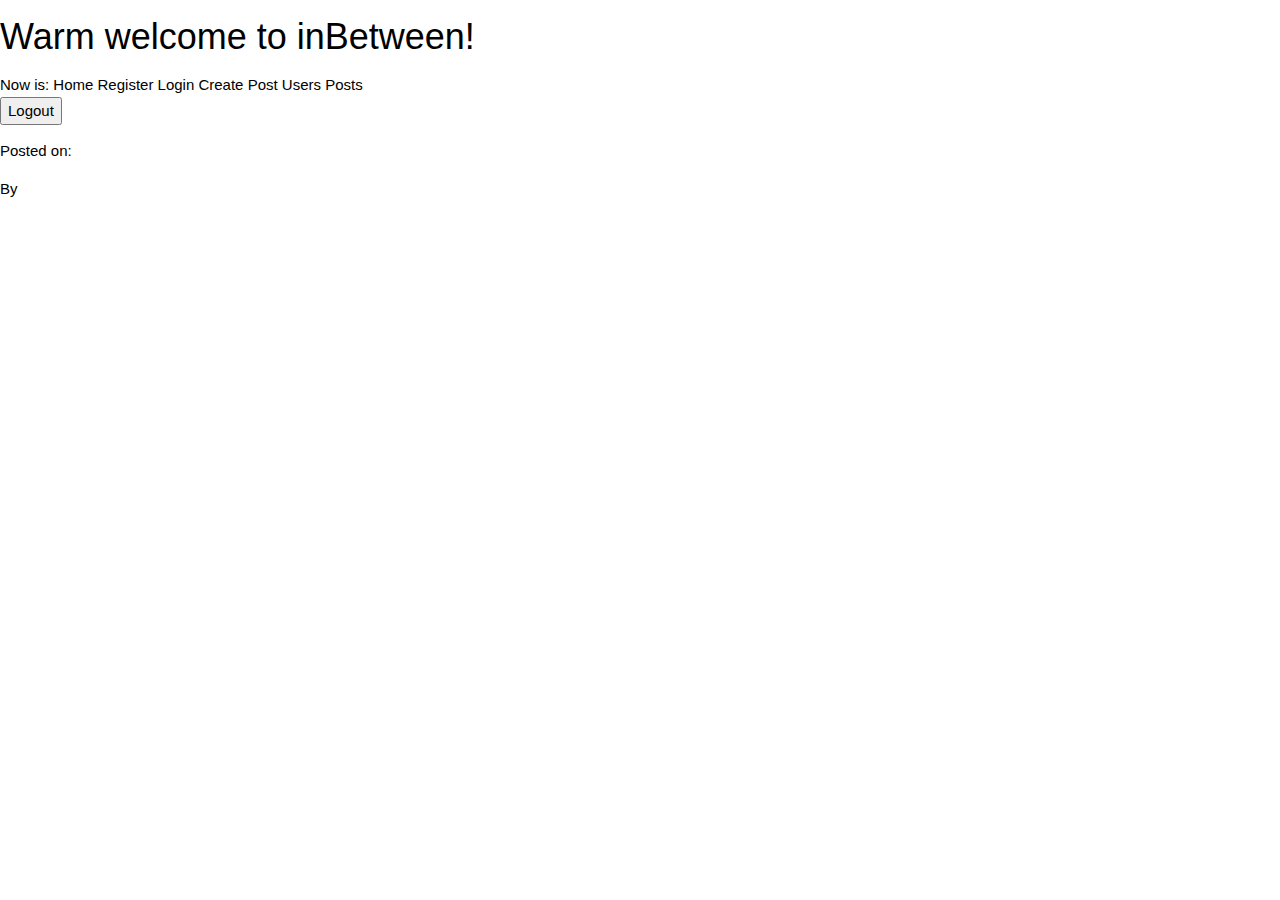
<file: target/classes/templates/index.html>
<!DOCTYPE html>
<html lang="es" xmlns="http://www.w3.org/1999/xhtml"
	xmlns:th="http://www.thymeleaf.org"
	xmlns:sec="http://www.thymeleaf.org/extras/spring-security">
<link rel="stylesheet" href="https://www.w3schools.com/w3css/4/w3.css">
<link rel="stylesheet" th:href="@{/css/style.css}"/>
<script th:src="@{/js/script.js}"></script>
<head>
    <meta charset="UTF-8" />
    <title>inBetween</title>
</head>
<body>
<header>
<h1>Warm welcome to inBetween!</h1>
    Now is: <b th:text="${execInfo.now.time}"></b>
        <a th:href="@{/}">Home</a>
		<a th:href="@{/users/register}">Register</a>
		<a th:href="@{/login}">Login</a>
		<a th:href="@{/posts/create}">Create Post</a>
		<a th:href="@{/users/list}">Users</a>
		<a th:href="@{/posts/list}" >Posts</a>
		<form th:action="@{/logout}" method="post">
	 	<input type="submit" class="btn bt-info" value="Logout" /></form>
     <main id="posts">
     <article th:each="p : ${latest3posts}">
      <h2 class="title" th:text="${p.title}"></h2>
      <p class="content" th:utext="${p.body}"></p>
       <div class="date">
       Posted on:<p class="date" th:text="${p.date}"></p>
       By <p class="content" th:utext="${p.author.username}"></p>
      </div>
    </article>
	</main>
	</header>
</body>

</html>
</file>
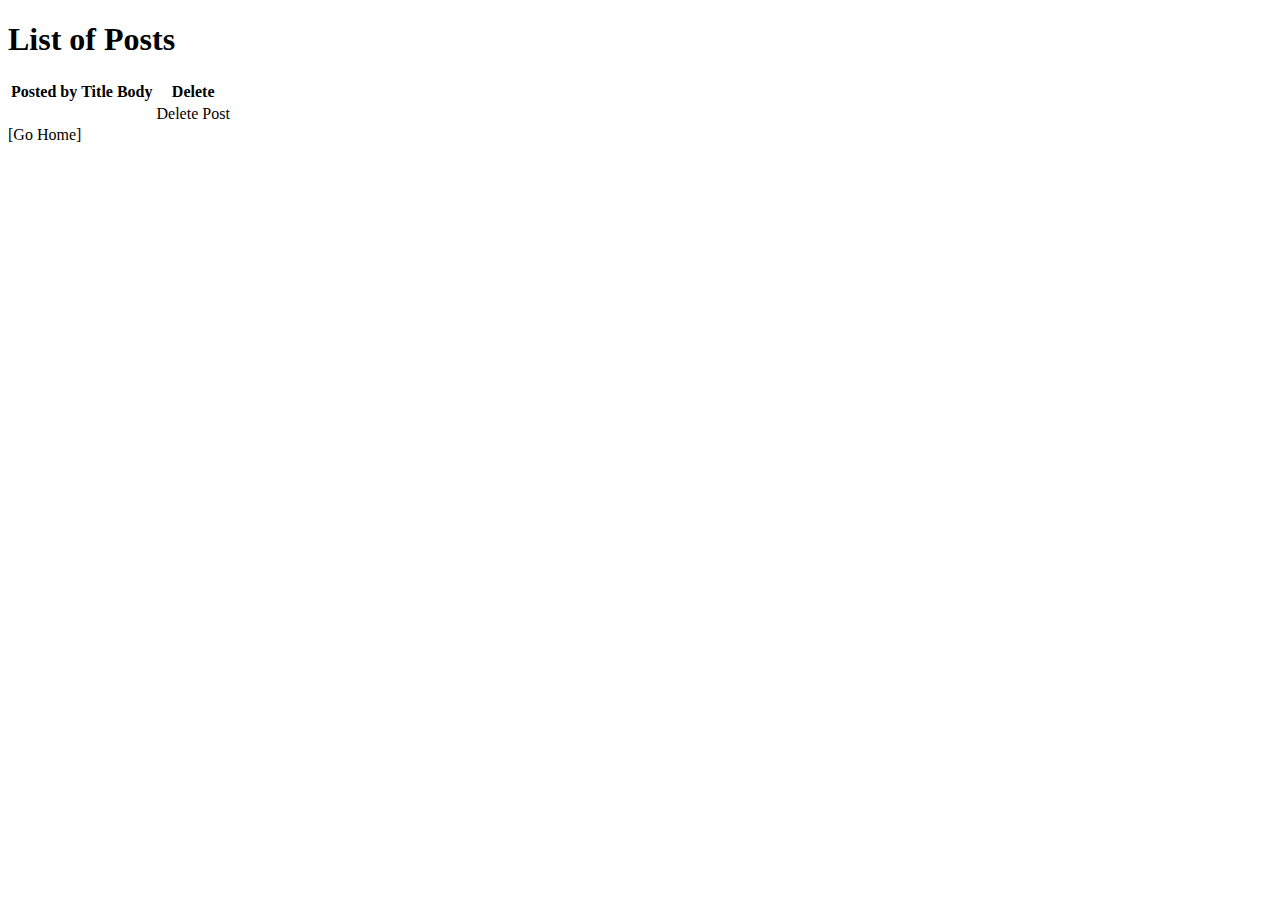
<file: target/classes/templates/listPosts.html>
<!DOCTYPE html>
<html xmlns:th="http://www.thymeleaf.org">
<head>
    <meta charset="utf-8">
    <meta http-equiv="X-UA-Compatible" content="IE=edge">
    <title>List Posts</title>
    <meta name="viewport" content="width=device-width, initial-scale=1">
    <link rel="stylesheet" href="https://stackpath.bootstrapcdn.com/bootstrap/4.2.1/css/bootstrap.min.css" integrity="sha384-GJzZqFGwb1QTTN6wy59ffF1BuGJpLSa9DkKMp0DgiMDm4iYMj70gZWKYbI706tWS" crossorigin="anonymous">
    <script src="https://code.jquery.com/jquery-3.3.1.slim.min.js" integrity="sha384-q8i/X+965DzO0rT7abK41JStQIAqVgRVzpbzo5smXKp4YfRvH+8abtTE1Pi6jizo" crossorigin="anonymous"></script>
    <script src="https://cdnjs.cloudflare.com/ajax/libs/popper.js/1.14.6/umd/popper.min.js" integrity="sha384-wHAiFfRlMFy6i5SRaxvfOCifBUQy1xHdJ/yoi7FRNXMRBu5WHdZYu1hA6ZOblgut" crossorigin="anonymous"></script>
    <script src="https://stackpath.bootstrapcdn.com/bootstrap/4.2.1/js/bootstrap.min.js" integrity="sha384-B0UglyR+jN6CkvvICOB2joaf5I4l3gm9GU6Hc1og6Ls7i6U/mkkaduKaBhlAXv9k" crossorigin="anonymous"></script>

    <script
  		src="http://code.jquery.com/jquery-3.3.1.min.js"
  		integrity="sha256-FgpCb/KJQlLNfOu91ta32o/NMZxltwRo8QtmkMRdAu8="
  		crossorigin="anonymous"></script>
  	<link rel="stylesheet" href="https://cdn.datatables.net/1.10.19/css/jquery.dataTables.min.css">
  	<script src="https://cdn.datatables.net/1.10.19/js/jquery.dataTables.min.js" ></script>
</head>
<body>
<div class="container">
   
    <div>
        <h1>List of Posts</h1>
    </div>
     
    <div>
        <table class="table table-fluid" id="myTable">
            <thead>
                <tr>
                    <th>Posted by</th>
                    <th>Title</th>
                    <th>Body</th>
                    <th>Delete</th>
<!--                     <th>Update</th> -->
                </tr>
            </thead>
            <tbody>
                <tr th:each="post: ${listPosts}">
					<td th:utext="${post.author.username}"></td>
                    <td th:utext="${post.title}"></td>
                    <td th:utext="${post.body}"></td>
                    <td ><a th:href="@{/posts/delete(id=${post.id})}"> Delete Post</a></td>      
                </tr>
            </tbody>
        </table>
    </div>
</div>
        <a th:href="@{/}">[Go Home]</a>
<script th:src="@{/assets/summernote/summernote-bs4.js}"></script>
        <script>
		    $(document).ready( function () {
		    $('#myTable').DataTable();
		} );
		$('.textEditor').summernote({
			 lang: 'en-EN',
			 dialogsInBody: true,
			 height: 120,
			 minHeight: null, 
			 maxHeight: null, 
			 shortCuts: false,
			 fontSize: 14,
			 disableDragAndDrop: false,
			 toolbar: [
			 ['style', ['bold', 'italic', 'underline', 'clear']],
			 ['font', ['strikethrough', 'superscript', 'subscript']],
			 ['fontsize', ['fontsize']],
			 ['color', ['color']],
			 ['para', ['ul', 'ol', 'paragraph']],
			 ['height', ['height']],
			 ['Insert', ['picture']],
			 ['Other', ['fullscreen', 'codeview']]
			 ],
			 callbacks: {
			 onImageUpload: function(image) {
			 editor = $(this);
			 uploadImageContent(image[0], editor);
			 }
			 }
			 });
    </script>
</body>
</html>
</file>
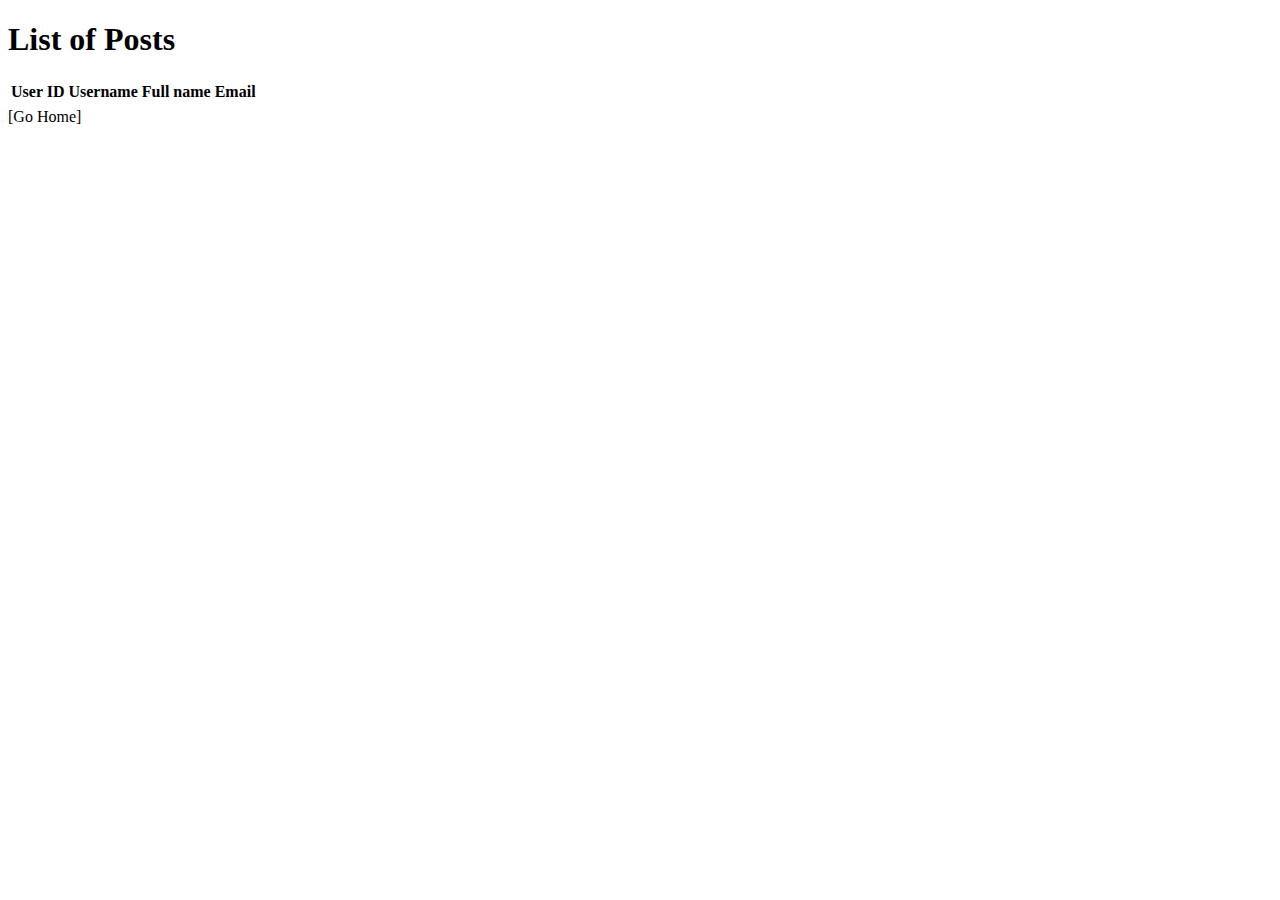
<file: target/classes/templates/users.html>
<!DOCTYPE html>
<html xmlns:th="http://www.thymeleaf.org">
<head>
    <meta charset="utf-8">
    <meta http-equiv="X-UA-Compatible" content="IE=edge">
    <title>List Posts</title>
    <meta name="viewport" content="width=device-width, initial-scale=1">
    <link rel="stylesheet" href="https://stackpath.bootstrapcdn.com/bootstrap/4.2.1/css/bootstrap.min.css" integrity="sha384-GJzZqFGwb1QTTN6wy59ffF1BuGJpLSa9DkKMp0DgiMDm4iYMj70gZWKYbI706tWS" crossorigin="anonymous">
    <script src="https://code.jquery.com/jquery-3.3.1.slim.min.js" integrity="sha384-q8i/X+965DzO0rT7abK41JStQIAqVgRVzpbzo5smXKp4YfRvH+8abtTE1Pi6jizo" crossorigin="anonymous"></script>
    <script src="https://cdnjs.cloudflare.com/ajax/libs/popper.js/1.14.6/umd/popper.min.js" integrity="sha384-wHAiFfRlMFy6i5SRaxvfOCifBUQy1xHdJ/yoi7FRNXMRBu5WHdZYu1hA6ZOblgut" crossorigin="anonymous"></script>
    <script src="https://stackpath.bootstrapcdn.com/bootstrap/4.2.1/js/bootstrap.min.js" integrity="sha384-B0UglyR+jN6CkvvICOB2joaf5I4l3gm9GU6Hc1og6Ls7i6U/mkkaduKaBhlAXv9k" crossorigin="anonymous"></script>

    <script
  		src="http://code.jquery.com/jquery-3.3.1.min.js"
  		integrity="sha256-FgpCb/KJQlLNfOu91ta32o/NMZxltwRo8QtmkMRdAu8="
  		crossorigin="anonymous"></script>
  	<link rel="stylesheet" href="https://cdn.datatables.net/1.10.19/css/jquery.dataTables.min.css">
  	<script src="https://cdn.datatables.net/1.10.19/js/jquery.dataTables.min.js" ></script>
</head>
<body>
<div class="container">
   
    <div>
        <h1>List of Posts</h1>
    </div>
     
    <div>
        <table class="table table-fluid" id="myTable">
            <thead>
                <tr>
                    <th>User ID</th>
                    <th>Username</th>
                    <th>Full name</th>
                    <th>Email</th>
                </tr>
            </thead>
            <tbody>
               <tr th:each="user: ${listUsers}">
                    <td th:text="${user.id}"></td>
                    <td th:text="${user.username}"></td>
                    <td th:text="${user.fullName}"></td>
                    <td th:text="${user.email}"></td>
                </tr>
            </tbody>
        </table>
    </div>
</div>
        <a th:href="@{/}">[Go Home]</a>
        <script>
		    $(document).ready( function () {
		    $('#myTable').DataTable();
		} );
    </script>
</body>
</html>
</file>
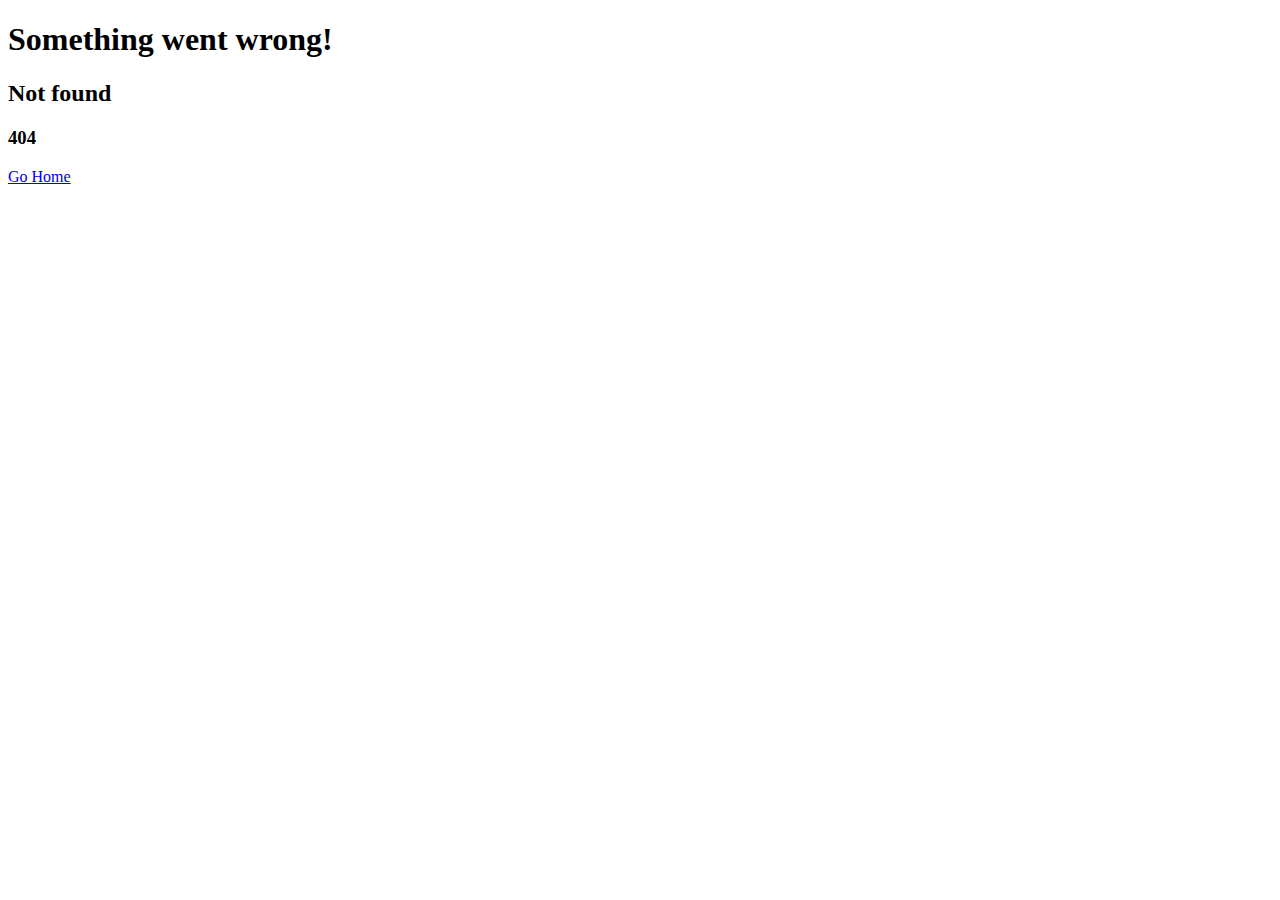
<file: target/classes/templates/errors/error404.html>
<!DOCTYPE html>
<html xmlns:th="http://www.thymeleaf.org">


    <title>Spring MVC Blog</title>


<body>


<h1>Something went wrong!</h1>
<h2>Not found</h2>
<h3>404</h3>

<a href="/">Go Home</a>

</body>

</html>
</file>
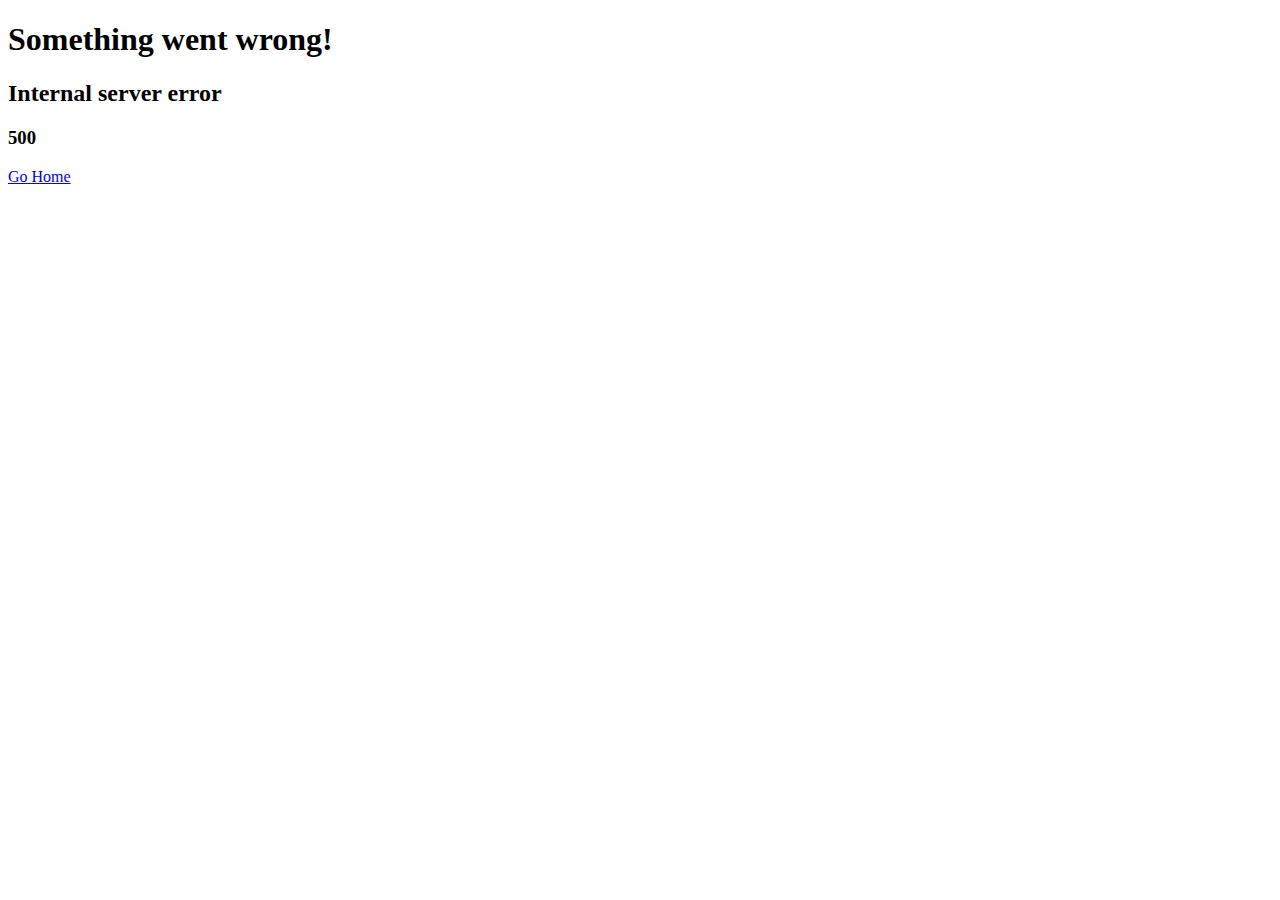
<file: target/classes/templates/errors/error500.html>
<!DOCTYPE html>
<html xmlns:th="http://www.thymeleaf.org">


    <title>Spring MVC Blog</title>

<body>

<h1>Something went wrong!</h1>
<h2>Internal server error</h2>
<h3>500</h3>

<a href="/">Go Home</a>

</body>

</html>
</file>
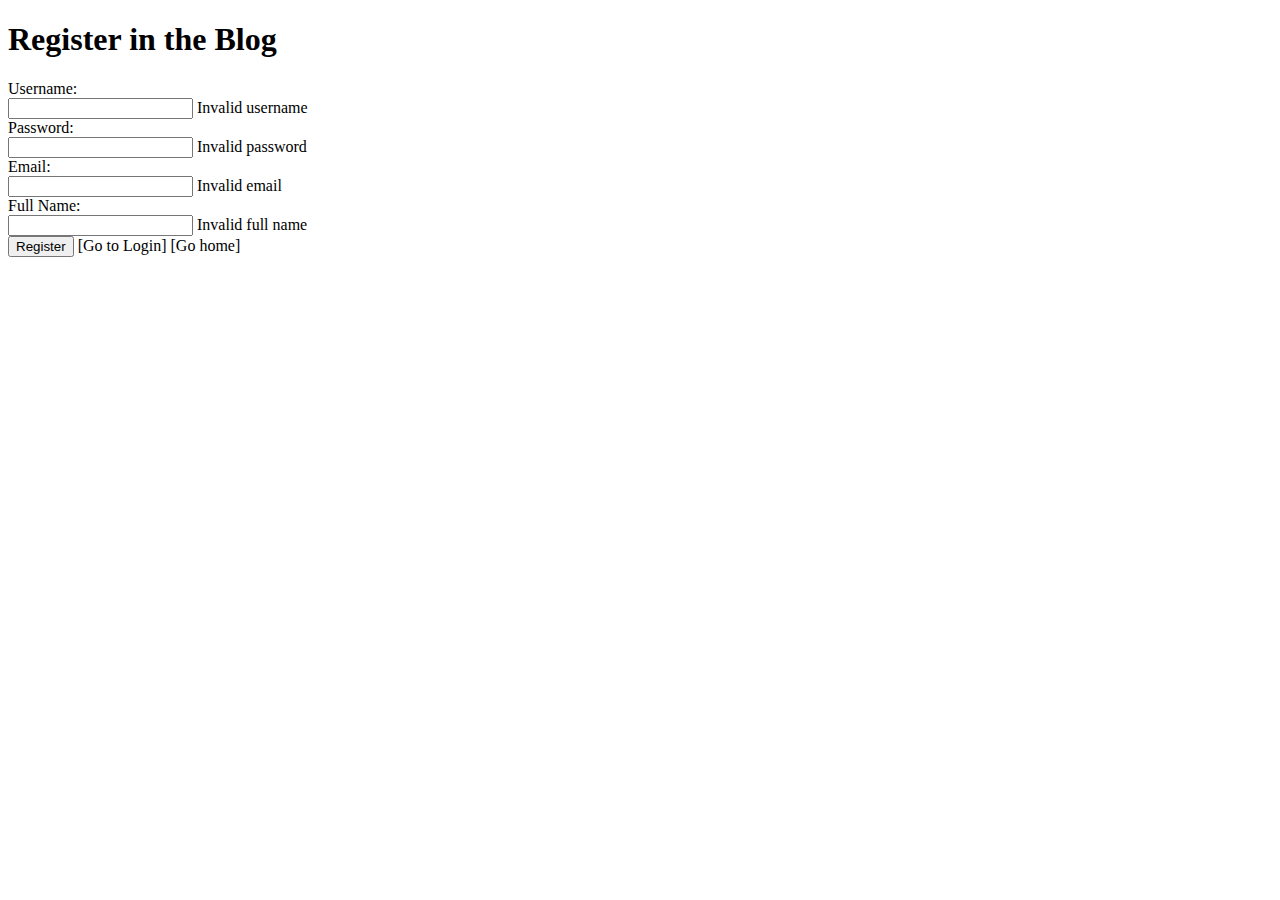
<file: target/classes/templates/users/register.html>
<!DOCTYPE html>
<html xmlns:th="http://www.thymeleaf.org">
<title>Register</title>

<body>
<h1>Register in the Blog</h1>

<form method="post" th:object="${registerForm}" th:action="@{/users/register}">
    <div><label for="username">Username:</label></div>
    <input id="username" type="text" name="username" th:value="*{username}"/>
    <span class="formError" th:if="${#fields.hasErrors('username')}"
          th:errors="*{username}">Invalid username</span>

    <div><label for="password">Password:</label></div>
    <input id="password" type="text" name="password" th:value="*{password}"/>
    <span class="formError" th:if="${#fields.hasErrors('password')}"
          th:errors="*{password}">Invalid password</span>
          
    <div><label for="username">Email:</label></div>
    <input id="email" type="text" name="email" th:value="*{email}"/>
    <span class="formError" th:if="${#fields.hasErrors('email')}"
          th:errors="*{email}">Invalid email</span>

    <div><label for="fullName">Full Name:</label></div>
    <input id="fullName" type="text" name="fullName" th:value="*{fullName}"/>
    <span class="formError" th:if="${#fields.hasErrors('fullName')}"
          th:errors="*{fullName}">Invalid full name</span>

    <div><input type="submit" value="Register"/>
        <a th:href="@{/login}">[Go to Login]</a>
        <a th:href="@{/}">[Go home]</a></div>
</form>

</body>

</html>
</file>
